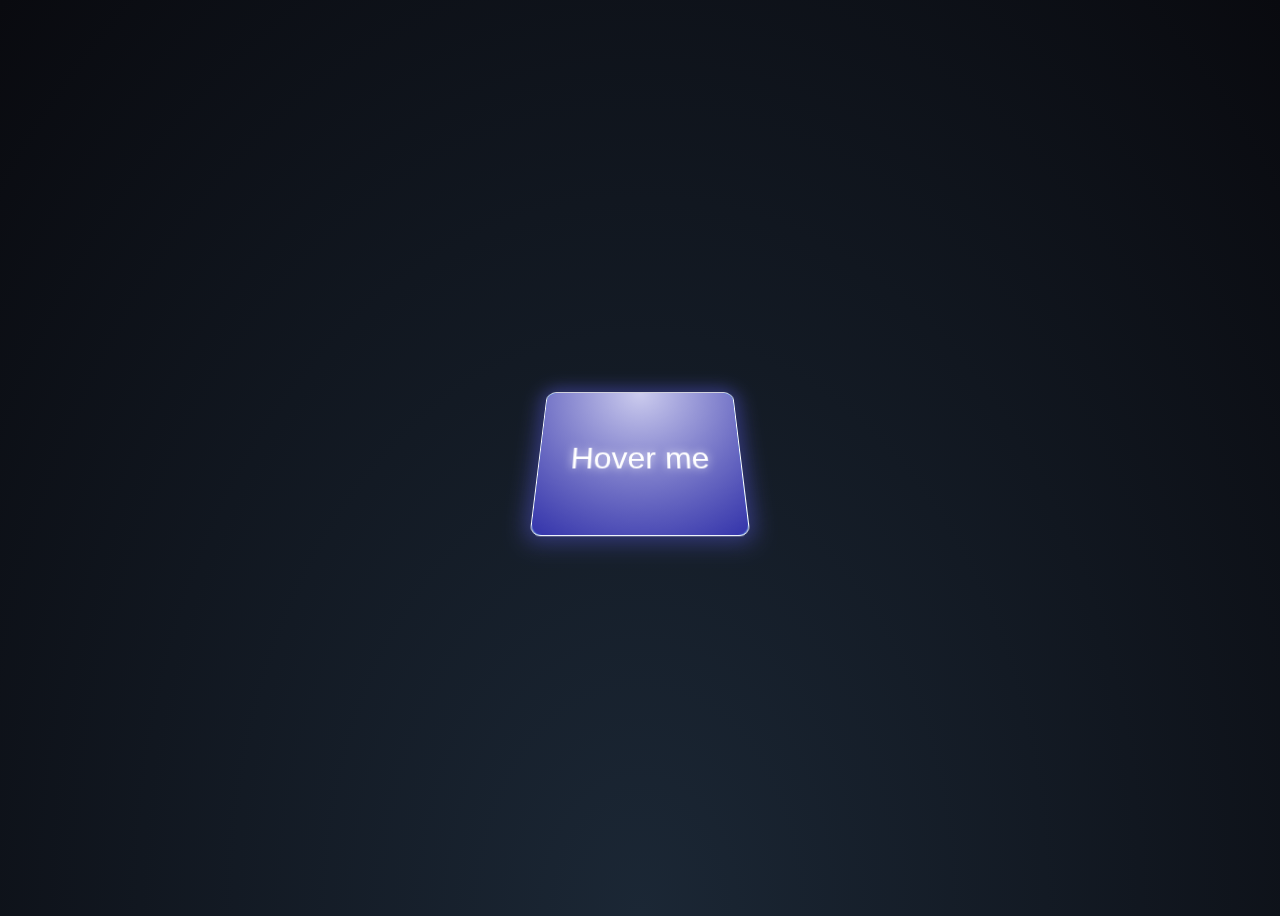
<file: index.html>
<!DOCTYPE html>
<html lang="en">
<head>
  <meta charset="UTF-8">
  <title>Title</title>
  <link rel="stylesheet" href="style.css">
</head>
<body>
  <div class="all">
    <div class="lefter" onclick="location.href = 'https://youtube.de'">
      <div class="text">Hosting</div>
    </div>
    <div class="left" onclick="location.href = 'http://localhost:63342/Informatik_Website/style.css'">
      <div class="text">Web Design</div>
    </div>
    <div class="center">
      <div class="explainer"><span>Hover me</span></div>
      <div class="text">Frontend Development</div>
    </div>
    <div class="right">
      <div class="text">Backend Development</div>
    </div>
    <div class="righter" onclick="location.href = 'http://localhost:63342/Informatik_Website/sides/magictrick.html'">
      <div class="text">SEO</div>
    </div>
  </div>
</body>
</html>
</file>
<file: style.css>
body {
  font-family: "Raleway", sans-serif;
  background-image: radial-gradient(circle at center, #899dc4, #495d84);
  background-size: cover;
  background-repeat: no-repeat;
  height: 100vh;
  overflow: auto;
  display: flex;
  justify-content: center;
  align-items: center;
  background: radial-gradient(ellipse at bottom, #1b2735, #090a0f);
  font-weight: 300;
}

.all {
  display: flex;
  perspective: 10px;
  transform: perspective(300px) rotateX(20deg);
  will-change: perspective;
  perspective-origin: center center;
  transition: all 1.3s ease-out;
  justify-content: center;
  transform-style: preserve-3d;
}

.all:hover {
  perspective: 1000px;
  transition: all 1.3s ease-in;
  transform: perspective(10000px) rotateX(0deg) rotateZ(0deg);
}
.all:hover .text {
  opacity: 1;
}
.all:hover > div {
  opacity: 1;
  transition-delay: 0s;
}
.all:hover .explainer {
  opacity: 0;
}

.tester,
.left,
.center,
.right,
.lefter,
.righter {
  width: 200px;
  height: 150px;
  transform-style: preserve-3d;
  border-radius: 10px;
  border: 1px solid #fff;
  box-shadow: 0 0 20px 5px rgba(100, 100, 255, 0.4);
  opacity: 0;
  transition: all 0.3s ease;
  transition-delay: 1s;
  position: relative;
  background-position: center center;
  background-size: contain;
  background-repeat: no-repeat;
  background-color: #58d;
  cursor: pointer;
  background-blend-mode: color-burn;
}
.tester:hover,
.left:hover,
.center:hover,
.right:hover,
.lefter:hover,
.righter:hover {
  box-shadow: 0 0 30px 10px rgba(100, 100, 255, 0.6);
  background-color: #ccf;
}

.text {
  transform: translateY(30px);
  opacity: 0;
  transition: all 0.3s ease;
  bottom: 0;
  left: 5px;
  position: absolute;
  will-change: transform;
  color: #fff;
  text-shadow: 0 0 5px rgba(100, 100, 255, 0.6);
}

.lefter {
  transform: translateX(-60px) translateZ(-50px) rotateY(-10deg);
  background-image: url(https://cdn3.iconfinder.com/data/icons/other-icons/48/organization-512.png);
}

.left {
  transform: translateX(-30px) translateZ(-25px) rotateY(-5deg);
  background-image: url(https://cdn3.iconfinder.com/data/icons/other-icons/48/creative_draw-512.png);
}

.center {
  opacity: 1;
  background-image: url(https://cdn3.iconfinder.com/data/icons/other-icons/48/app_window-512.png);
}

.right {
  transform: translateX(30px) translateZ(-25px) rotateY(5deg);
  background-image: url(https://cdn3.iconfinder.com/data/icons/other-icons/48/cloud_weather-512.png);
}

.righter {
  transform: translateX(60px) translateZ(-50px) rotateY(10deg);
  background-image: url(https://cdn3.iconfinder.com/data/icons/other-icons/48/search-512.png);
}

.explainer {
  font-weight: 300;
  font-size: 2rem;
  color: #fff;
  transition: all 0.6s ease;
  width: 100%;
  height: 100%;
  background-color: #303050;
  background-image: radial-gradient(circle at center top, #cce, #33a);
  border-radius: 10px;
  text-shadow: 0 0 10px rgba(255, 255, 255, 0.8);
  display: flex;
  justify-content: center;
  align-items: center;
}

.ref {
  background-color: #000;
  background-image: linear-gradient(to bottom, #d80, #c00);
  border-radius: 3px;
  padding: 7px 10px;
  position: absolute;
  font-size: 16px;
  bottom: 10px;
  right: 10px;
  color: #fff;
  text-decoration: none;
  text-shadow: 0 0 3px rgba(0, 0, 0, 0.4);
}
.ref::first-letter {
  font-size: 12px;
}

/*# sourceMappingURL=style.css.map */
</file>
